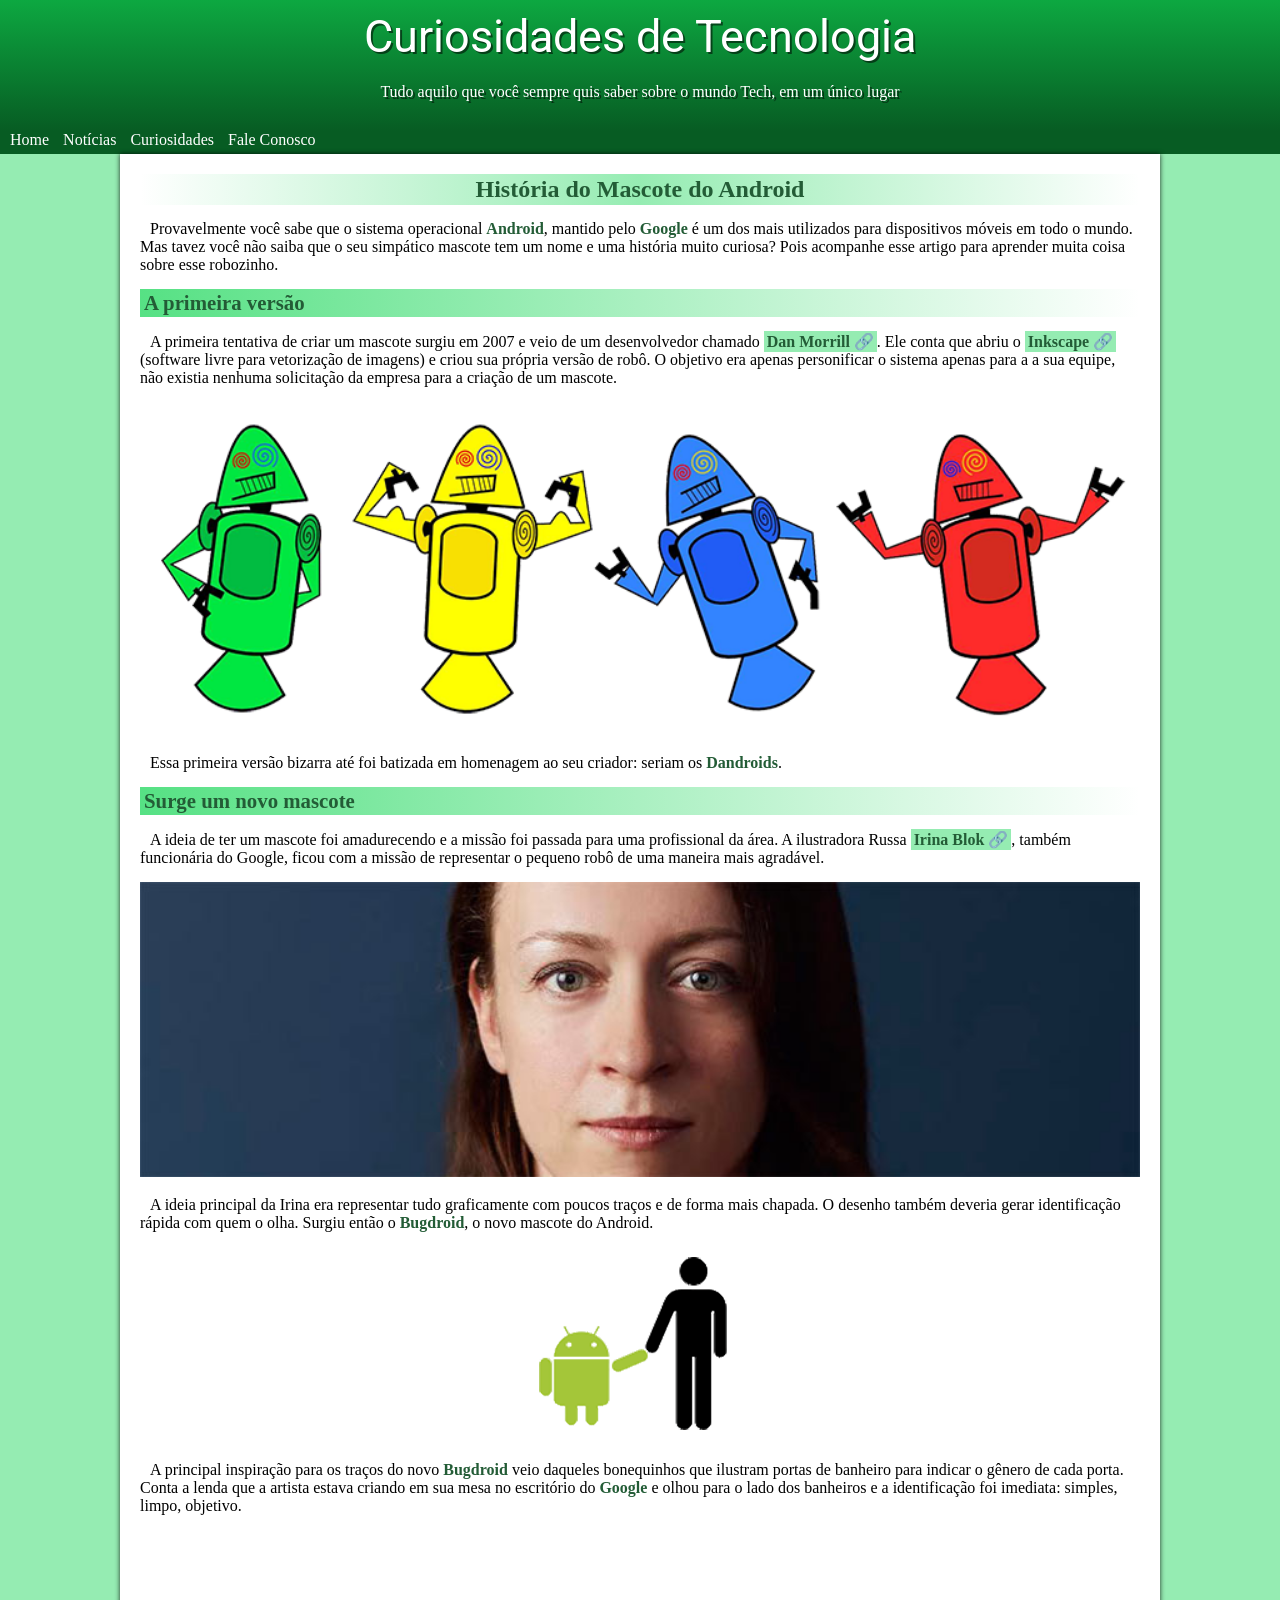
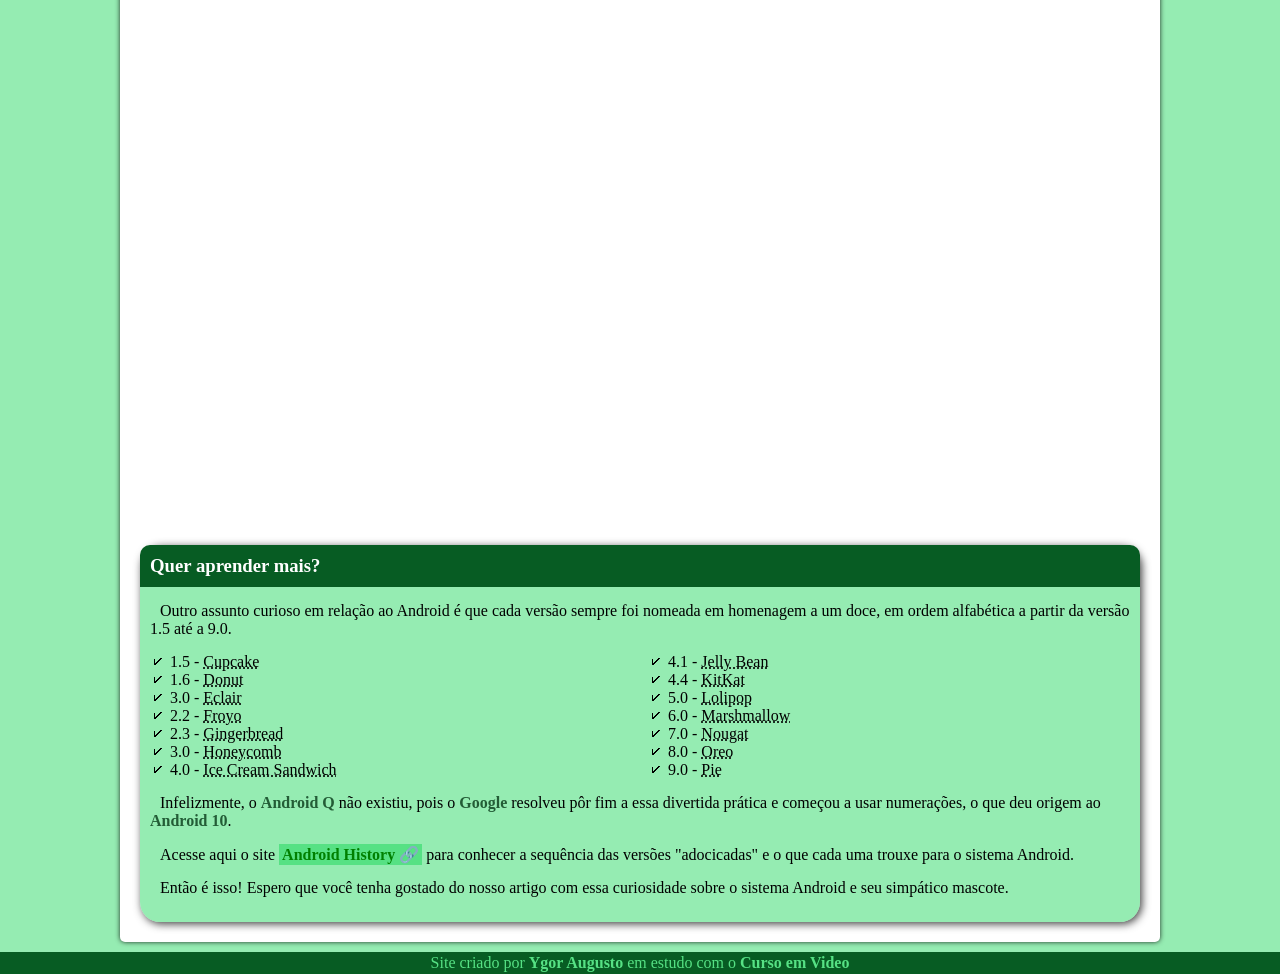
<file: index.html>
<!DOCTYPE html>
<html lang="pt-br">
<head>
    <meta charset="UTF-8">
    <meta name="viewport" content="width=device-width, initial-scale=1.0">
    <title>História do Mascote do Android</title>
    <link rel="shortcut icon" href="pacote-projeto-d010/imagens/favicon.ico" type="image/x-icon">
    <link rel="stylesheet" href="style.css">
    <link rel="preconnect" href="https://fonts.googleapis.com">
    <link rel="preconnect" href="https://fonts.gstatic.com" crossorigin>
    <link href="https://fonts.googleapis.com/css2?family=Roboto:ital,wght@0,100..900;1,100..900&display=swap" rel="stylesheet">
</head>
<body>
    
    <Header>
        <h1>Curiosidades de Tecnologia</h1>
        <p>Tudo aquilo que você sempre quis saber sobre o mundo Tech, em um único lugar</p>
    </Header>
    <nav>
        <a href="index.html" target="_blank">Home</a>
        <a href="#">Notícias</a>
        <a href="#">Curiosidades</a>
        <a href="#">Fale Conosco
        </a>
    </nav>

    <main>
        <article>
            <h1>
                História do Mascote do Android
            </h1>

                <p>Provavelmente você sabe que o sistema operacional <strong>Android</strong>, mantido pelo <strong>Google</strong> é um dos mais utilizados para dispositivos móveis em todo o mundo. Mas tavez você não saiba que o seu simpático mascote tem um nome e uma história muito curiosa? Pois acompanhe esse artigo para aprender muita coisa sobre esse robozinho.</p>

            <h2>A primeira versão</h2>

                <p>A primeira tentativa de criar um mascote surgiu em 2007 e veio de um desenvolvedor chamado <a class="externo" target="_blank "href="https://androidcommunity.com/dan-morrill-shows-us-the-android-mascot-that-almost-was-20130103/">Dan Morrill</a>. Ele conta que abriu o <a class="externo"target="_blank"href="https://inkscape.org/pt-br/">Inkscape</a> (software livre para vetorização de imagens) e criou sua própria versão de robô. O objetivo era apenas personificar o sistema apenas para a a sua equipe, não existia nenhuma solicitação da empresa para a criação de um mascote.</p>

                <picture>
                    <source media="(max-width: 830px )" srcset="pacote-projeto-d010/imagens/dan-droids-pq.png" type="image/png"> <!--quando a tela chega em 800px ou menos vai aparecer a imagem pequena-->
                    <img src="pacote-projeto-d010/imagens/dan-droids.png" alt="dandroids">

                </picture>

                <p>Essa primeira versão bizarra até foi batizada em homenagem ao seu criador: seriam os <strong>Dandroids</strong>.</p>

            <h2>Surge um novo mascote</h2>

                <p>A ideia de ter um mascote foi amadurecendo e a missão foi passada para uma profissional da área. A ilustradora Russa <a class="externo" href="https://www.irinablok.com/" target="_blank">Irina Blok</a>, também funcionária do Google, ficou com a missão de representar o pequeno robô de uma maneira mais agradável.</p>

                <picture>
                    <source media="(max-width: 830px)" srcset="pacote-projeto-d010/imagens/irina-blok-pq.jpg" type="image/jpg">
                    <img id="irina" src="pacote-projeto-d010/imagens/irina-blok.jpg" alt="criadora do bugdroid">
                </picture>

                <p>A ideia principal da Irina era representar tudo graficamente com poucos traços e de forma mais chapada. O desenho também deveria gerar identificação rápida com quem o olha. Surgiu então o <strong>Bugdroid</strong>, o novo mascote do Android.</p>

                <div class= bugdroid><img src="pacote-projeto-d010/imagens/bugdroid.png" alt="bugdroid"></div>

                <p>A principal inspiração para os traços do novo <strong>Bugdroid</strong> veio daqueles bonequinhos que ilustram portas de banheiro para indicar o gênero de cada porta. Conta a lenda que a artista estava criando em sua mesa no escritório do <strong>Google</strong> e olhou para o lado dos banheiros e a identificação foi imediata: simples, limpo, objetivo.</p>

                <div class="video"><iframe width="560" height="315" src="https://www.youtube.com/embed/l2UDgpLz20M?si=qWhmBv4YPt4aOXkZ" title="YouTube video player" frameborder="0" allow="accelerometer; autoplay; clipboard-write; encrypted-media; gyroscope; picture-in-picture; web-share" allowfullscreen></iframe></div>
                
            <aside>
                    <h3>Quer aprender mais?</h3>
                        <p>Outro assunto curioso em relação ao Android é que cada versão sempre foi nomeada em homenagem a um doce, em ordem alfabética a partir da versão 1.5 até a 9.0.</p>
                    <ul>
                        <li>1.5 - <abbr title="Bolo de Copo">Cupcake</abbr></li>
                        <li>1.6 - <abbr title="Rosquinha">Donut</abbr></li>
                        <li>3.0 - <abbr title="Bomba">Eclair</abbr></li>
                        <li>2.2 - <abbr title="Iorgute Congelado">Froyo</abbr></li>
                        <li>2.3 - <abbr title="Biscoito de Gemgibre">Gingerbread</abbr></li>
                        <li>3.0 - <abbr title="Favo de Mel">Honeycomb</abbr></li>
                        <li>4.0 - <abbr title="Sanduiche de Sorvete">Ice Cream Sandwich</abbr></li>
                        <li>4.1 - <abbr title="Jujuba">Jelly Bean</abbr></li>
                        <li>4.4 - <abbr title="KitKat">KitKat</abbr></li>
                        <li>5.0 - <abbr title="Pirulito">Lolipop</abbr></li>
                        <li>6.0 - <abbr title="Marshmallow">Marshmallow</abbr></li>
                        <li>7.0 - <abbr title="Torrone">Nougat</abbr></li>
                        <li>8.0 - <abbr title="Oreo">Oreo</abbr></li>
                        <li>9.0 - <abbr title="Torta">Pie</abbr></li>
                    </ul>
                        <p>Infelizmente, o <strong>Android Q </strong>não existiu, pois o <strong>Google</strong> resolveu pôr fim a essa divertida prática e começou a usar numerações, o que deu origem ao <strong>Android 10</strong>.</p>
                        <p>Acesse aqui o site <a class="externo" href="https://www.android.com/intl/pt-BR_br/history/" target="_blank">Android History</a> para conhecer a sequência das versões "adocicadas" e o que cada uma trouxe para o sistema Android.</p>
                    
                        <p>Então é isso! Espero que você tenha gostado do nosso artigo com essa curiosidade sobre o sistema Android e seu simpático mascote.</p>
                </aside>
        </article>
    </main>
    <footer>
        <p>
            Site criado por <a href="https://github.com/Ygor21" target="_blank">Ygor Augusto</a> em estudo com o <a href="https://cursoemvideo.com/" target="_blank">Curso em Video</a>
        </p>
    </footer>
</body>
</html>
</file>
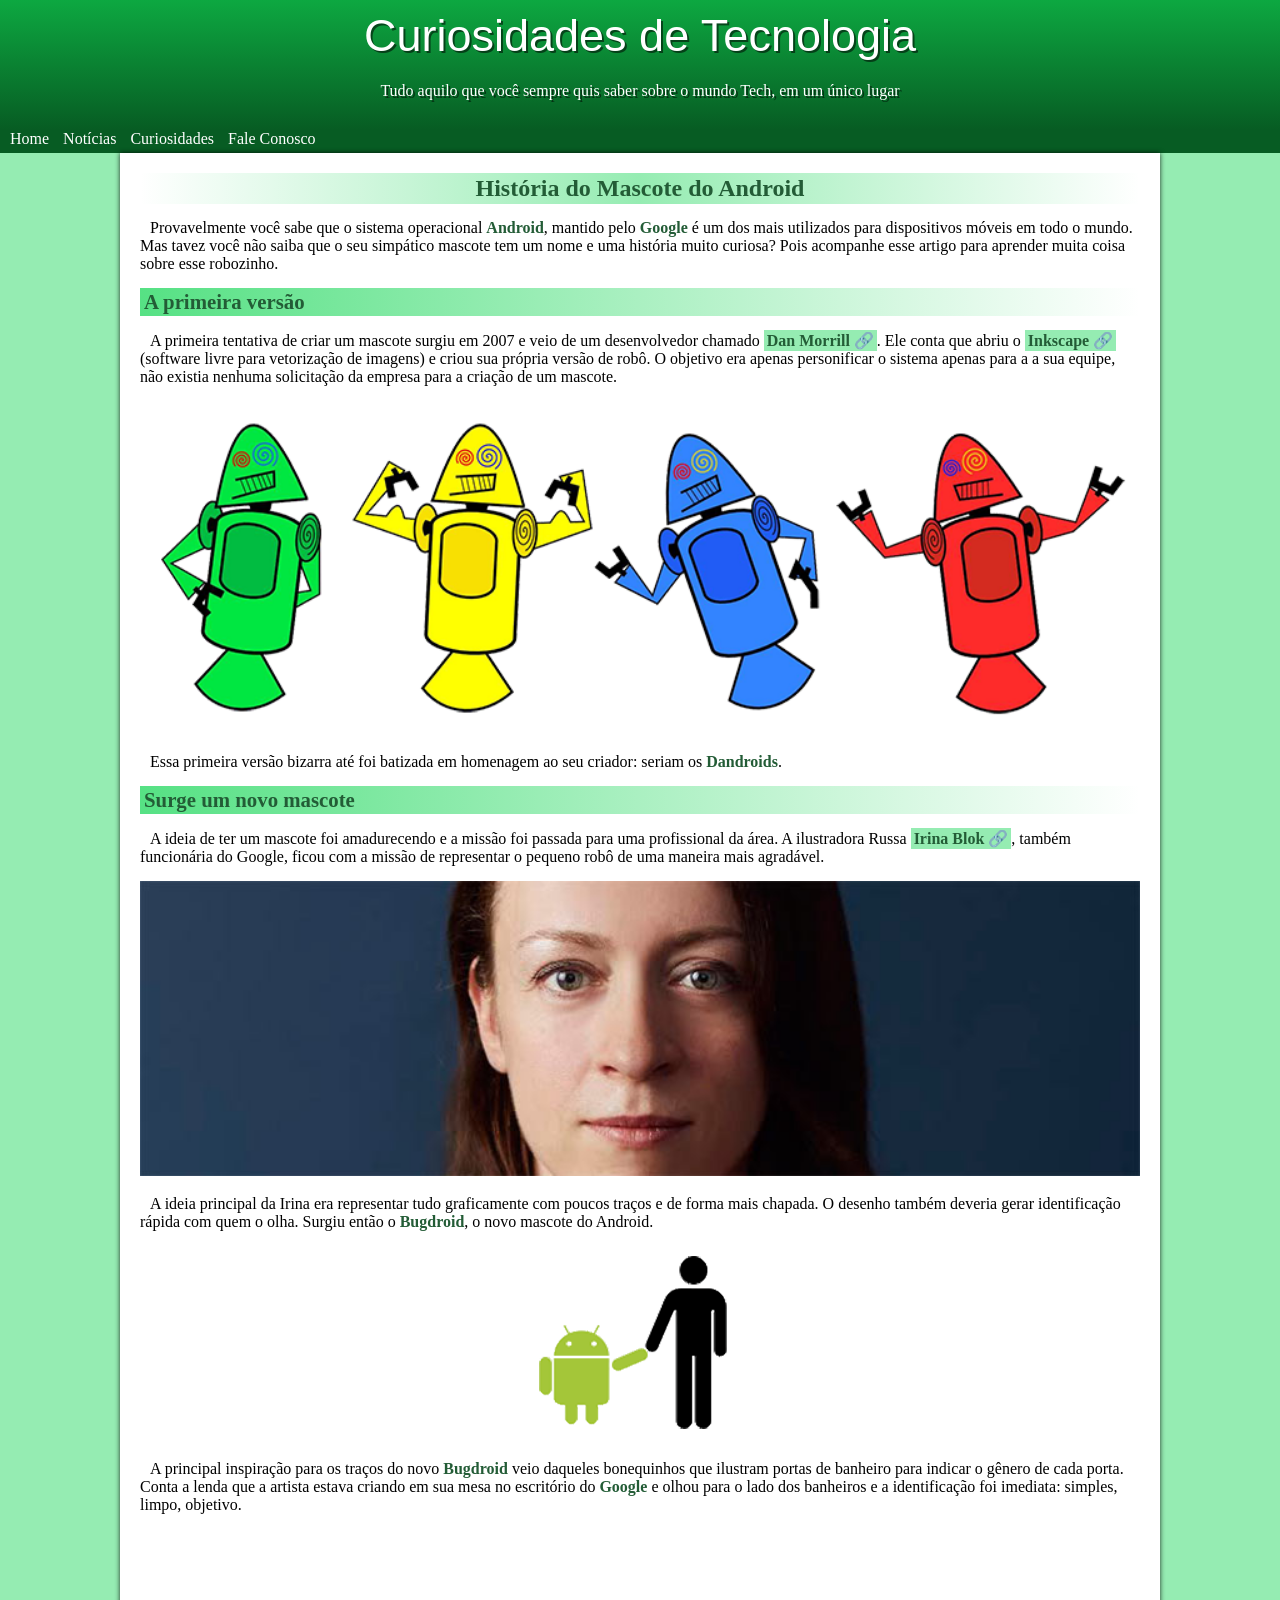
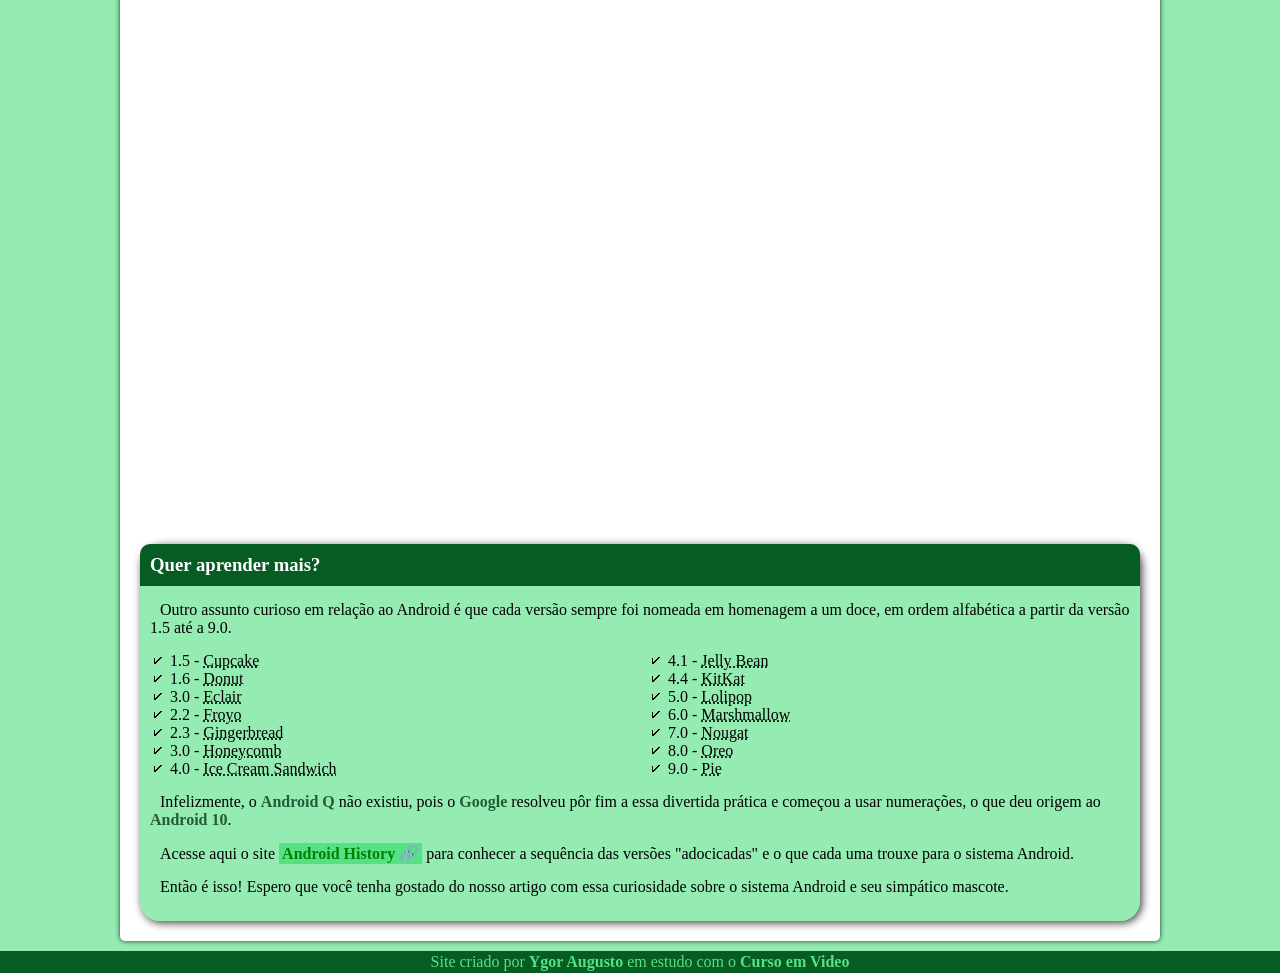
<file: index.html.html>
<!DOCTYPE html>
<html lang="pt-br">
<head>
    <meta charset="UTF-8">
    <meta name="viewport" content="width=device-width, initial-scale=1.0">
    <title>História do Mascote do Android</title>
    <link rel="shortcut icon" href="pacote-projeto-d010/imagens/favicon.ico" type="image/x-icon">
    <link rel="stylesheet" href="style.css">
</head>
<body>
    <Header>
        <h1>Curiosidades de Tecnologia</h1>
        <p>Tudo aquilo que você sempre quis saber sobre o mundo Tech, em um único lugar</p>
    </Header>
    <nav>
        <a href="index.html" target="_blank">Home</a>
        <a href="#">Notícias</a>
        <a href="#">Curiosidades</a>
        <a href="#">Fale Conosco
        </a>
    </nav>

    <main>
        <article>
            <h1>
                História do Mascote do Android
            </h1>

                <p>Provavelmente você sabe que o sistema operacional <strong>Android</strong>, mantido pelo <strong>Google</strong> é um dos mais utilizados para dispositivos móveis em todo o mundo. Mas tavez você não saiba que o seu simpático mascote tem um nome e uma história muito curiosa? Pois acompanhe esse artigo para aprender muita coisa sobre esse robozinho.</p>

            <h2>A primeira versão</h2>

                <p>A primeira tentativa de criar um mascote surgiu em 2007 e veio de um desenvolvedor chamado <a class="externo" target="_blank "href="https://androidcommunity.com/dan-morrill-shows-us-the-android-mascot-that-almost-was-20130103/">Dan Morrill</a>. Ele conta que abriu o <a class="externo"target="_blank"href="https://inkscape.org/pt-br/">Inkscape</a> (software livre para vetorização de imagens) e criou sua própria versão de robô. O objetivo era apenas personificar o sistema apenas para a a sua equipe, não existia nenhuma solicitação da empresa para a criação de um mascote.</p>

                <picture>
                    <source media="(max-width: 830px )" srcset="pacote-projeto-d010/imagens/dan-droids-pq.png" type="image/png"> <!--quando a tela chega em 800px ou menos vai aparecer a imagem pequena-->
                    <img src="pacote-projeto-d010/imagens/dan-droids.png" alt="dandroids">

                </picture>

                <p>Essa primeira versão bizarra até foi batizada em homenagem ao seu criador: seriam os <strong>Dandroids</strong>.</p>

            <h2>Surge um novo mascote</h2>

                <p>A ideia de ter um mascote foi amadurecendo e a missão foi passada para uma profissional da área. A ilustradora Russa <a class="externo" href="https://www.irinablok.com/" target="_blank">Irina Blok</a>, também funcionária do Google, ficou com a missão de representar o pequeno robô de uma maneira mais agradável.</p>

                <picture>
                    <source media="(max-width: 830px)" srcset="pacote-projeto-d010/imagens/irina-blok-pq.jpg" type="image/jpg">
                    <img id="irina" src="pacote-projeto-d010/imagens/irina-blok.jpg" alt="criadora do bugdroid">
                </picture>

                <p>A ideia principal da Irina era representar tudo graficamente com poucos traços e de forma mais chapada. O desenho também deveria gerar identificação rápida com quem o olha. Surgiu então o <strong>Bugdroid</strong>, o novo mascote do Android.</p>

                <div class= bugdroid><img src="pacote-projeto-d010/imagens/bugdroid.png" alt="bugdroid"></div>

                <p>A principal inspiração para os traços do novo <strong>Bugdroid</strong> veio daqueles bonequinhos que ilustram portas de banheiro para indicar o gênero de cada porta. Conta a lenda que a artista estava criando em sua mesa no escritório do <strong>Google</strong> e olhou para o lado dos banheiros e a identificação foi imediata: simples, limpo, objetivo.</p>

                <div class="video"><iframe width="560" height="315" src="https://www.youtube.com/embed/l2UDgpLz20M?si=qWhmBv4YPt4aOXkZ" title="YouTube video player" frameborder="0" allow="accelerometer; autoplay; clipboard-write; encrypted-media; gyroscope; picture-in-picture; web-share" allowfullscreen></iframe></div>
                
            <aside>
                    <h3>Quer aprender mais?</h3>
                        <p>Outro assunto curioso em relação ao Android é que cada versão sempre foi nomeada em homenagem a um doce, em ordem alfabética a partir da versão 1.5 até a 9.0.</p>
                    <ul>
                        <li>1.5 - <abbr title="Bolo de Copo">Cupcake</abbr></li>
                        <li>1.6 - <abbr title="Rosquinha">Donut</abbr></li>
                        <li>3.0 - <abbr title="Bomba">Eclair</abbr></li>
                        <li>2.2 - <abbr title="Iorgute Congelado">Froyo</abbr></li>
                        <li>2.3 - <abbr title="Biscoito de Gemgibre">Gingerbread</abbr></li>
                        <li>3.0 - <abbr title="Favo de Mel">Honeycomb</abbr></li>
                        <li>4.0 - <abbr title="Sanduiche de Sorvete">Ice Cream Sandwich</abbr></li>
                        <li>4.1 - <abbr title="Jujuba">Jelly Bean</abbr></li>
                        <li>4.4 - <abbr title="KitKat">KitKat</abbr></li>
                        <li>5.0 - <abbr title="Pirulito">Lolipop</abbr></li>
                        <li>6.0 - <abbr title="Marshmallow">Marshmallow</abbr></li>
                        <li>7.0 - <abbr title="Torrone">Nougat</abbr></li>
                        <li>8.0 - <abbr title="Oreo">Oreo</abbr></li>
                        <li>9.0 - <abbr title="Torta">Pie</abbr></li>
                    </ul>
                        <p>Infelizmente, o <strong>Android Q </strong>não existiu, pois o <strong>Google</strong> resolveu pôr fim a essa divertida prática e começou a usar numerações, o que deu origem ao <strong>Android 10</strong>.</p>
                        <p>Acesse aqui o site <a class="externo" href="https://www.android.com/intl/pt-BR_br/history/" target="_blank">Android History</a> para conhecer a sequência das versões "adocicadas" e o que cada uma trouxe para o sistema Android.</p>
                    
                        <p>Então é isso! Espero que você tenha gostado do nosso artigo com essa curiosidade sobre o sistema Android e seu simpático mascote.</p>
                </aside>
        </article>
    </main>
    <footer>
        <p>
            Site criado por <a href="https://github.com/Ygor21" target="_blank">Ygor Augusto</a> em estudo com o <a href="https://cursoemvideo.com/" target="_blank">Curso em Video</a>
        </p>
    </footer>
</body>
</html>
</file>
<file: style.css>
@charset "UTF-8";
@font-face {
    font-family: 'android';
    src: url(pacote-projeto-d010/fontes/idroid.otf) format('opentype');
    font-weight: normal;
   
}

* {
    margin: 0px;
    padding: 0px;
}

:root {
        --cor0: #56e1849f;
        --cor1: #56E184;
        --cor2: #12DB56;
        --cor3: #0DA841;
        --cor4: #075C23;
        --cor5: #235C36;
        --fonte-padrao: 'android';
        --fonte-normal:'Roboto', sans-serif;

}

header > h1 {
    font-family: var(--fonte-normal);
    padding-top: 10px; /*espeço entre o titulo e o topo do site*/
    margin-bottom: 20px; /*espaço entre o titulo e o paragrafo embaixo*/
    font-size: 45px;
    text-shadow: 2px 2px 0px rgba(0, 0, 0, 0.534);
    font-weight: normal;
}

header > p {

    padding-bottom: 30px;
    width: 100%;
    text-shadow: 2px 2px 0px rgba(0, 0, 0, 0.534);
}

body {
    background-color: var(--cor0);
}

header {
    color: white;
    background-image:linear-gradient(to bottom, var(--cor3), var(--cor4));
    min-height: 130px; /*aumenta a altura minima do cabeçalho*/
    text-align: center;
    padding-bottom: auto;
}


nav {
    background-color: var(--cor4);
    padding: 5px;
    padding-top: 0px;
    
}

nav > a {
    color: white;
    padding: 5px;
    text-decoration: none;
    border-radius: 5px;
}

nav > a:hover {
    background-color: var(--cor2);
    color: black;
    border-radius: 5px;
}

main {
    background-color: white;
    margin: auto;
    min-width: 280px; /*valor minimo que ocupa*/
    max-width: 1000px; /*valor maximo que ocupa*/ /*deixa aquela folha branca no meio*/
    padding: 20px;
    box-shadow: 0px 0px 5px rgba(0, 0, 0, 0.808);
    border-bottom-left-radius: 5px;
    border-bottom-right-radius: 5px;
    margin-bottom: 10px;
}

main img { /*não tem > porque significa que são todas as imagens dentro de main, perceba que as img ainda tão dentro de article e de picture la no html*/
    width: 100%; /*faz as imagens se adaptarem à largura*/
}

.bugdroid {
    margin: auto;
    max-width: 300px; /*fica com a resolução legal e fica responsivo*/
}

main p { /*configura toods os paragrafos dentro de main*/
    margin: 15px 0px; /*padrão de todos os paragrafos, mas na config do * a gente redefiniu pra 0*/
    text-indent: 10px;
    line-height: 1,5em; /*espaço entre as linhas*/
}

main strong {
    color: var(--cor5);
    font-weight: bold;

}
main h1 {
    color: var(--cor5);
    padding: 2px 4px ;
    text-align: center;
    background-image: linear-gradient(to right, transparent, var(--cor0), transparent);
    
}
main h2{
    background-image: linear-gradient(to right, var(--cor1), transparent); /*começa no cor2 e vai ate transparente*/
    color: var(--cor5);
    font-size: 1.3em;
    padding: 2px 4px;
    min-width: 300px
}

main a {
    text-decoration: none;
    font-weight: bold; /*negrito*/
    background-color: var(--cor0);
    color: var(--cor5);
    padding: 2px 3px;
}

main a:hover {
    text-decoration: underline;
    background-color: var(--cor5);
    color: var(--cor1);
}

a.externo:after {
    content: '\00a0\1F517';
}

.video {
    
    margin: 0px -20px 30px -20px /*-20px para a div ser da largura da folha*/;
    padding: 20px;
    padding-bottom: 56.5%; /*serve para encaixar o video dentro da div e retirar as bordas preteas do video*/
    position: relative;
}

.video > iframe {
    position:absolute;
    top: 5%;
    left: 5%;
    width: 90%;
    height: 90%;
}
aside {
    background-color: var(--cor0);
    padding: 10px;
    border-radius: 20px;
    box-shadow: 2px 2px 8px rgba(0, 0, 0, 0.753);
}

aside h3 {
    background-color: var(--cor4);
    color: white;
    padding: 10px;
    margin: -10px -10px 0px -10px; /*faz a margin crescer pra fora, diferente do padding que cresce pra dentro*/
    border-radius:10px 10px 0px 0px; /*arredondando os cantos de cima do h3*/
}

aside ul {
    list-style-position: inside;
    columns: 2; /*divide a ul em 2 colunas*/
    list-style-type: "\1F5F8\00a0" ; /*atenção na \ sem ela não funciona o emoji*/
    /*\00a0 é o espaço entre o emoji e a lista*/
    /*colocar emoji nas listas não é compativel com todos navegadores*/
}

aside a {
    background-color: var(--cor1);
    color: green;
}

footer {
    background-color: var(--cor4);
    color: white;
    text-align: center;
    padding: 2px;
}

footer p {
    color: var(--cor1);
}
footer a {
    color: var(--cor1);
    font-weight: bolder;
    text-decoration: none;
}

footer a:hover {
    color: var(--cor3);
    text-decoration: underline;
}
</file>
